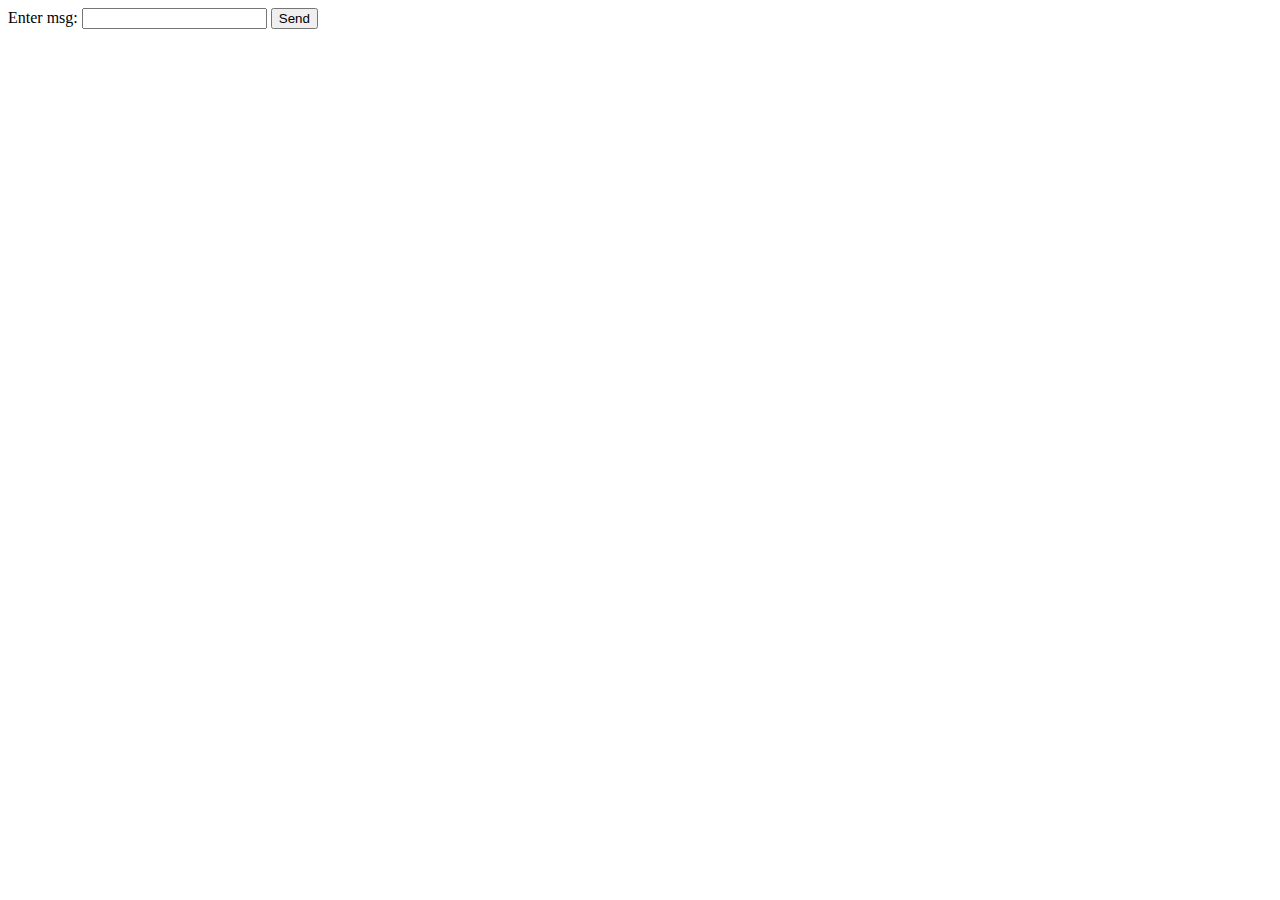
<file: index.html>
<!DOCTYPE html>
<html lang="en">
	<head>
		<meta charset="UTF-8" />
		<meta name="viewport" content="width=device-width, initial-scale=1.0" />
		<meta http-equiv="X-UA-Compatible" content="ie=edge" />
		<title>Go WebSocket Tutorial</title>
	</head>
	<body>
		<div class="messages"></div>

		<form>
			<label for="msg">Enter msg:</label>
			<input type="text" id="msg" />

			<button id="sendMsg">Send</button>
		</form>

		<script type="application/javascript" src="./app.js"></script>
	</body>
</html>
</file>
